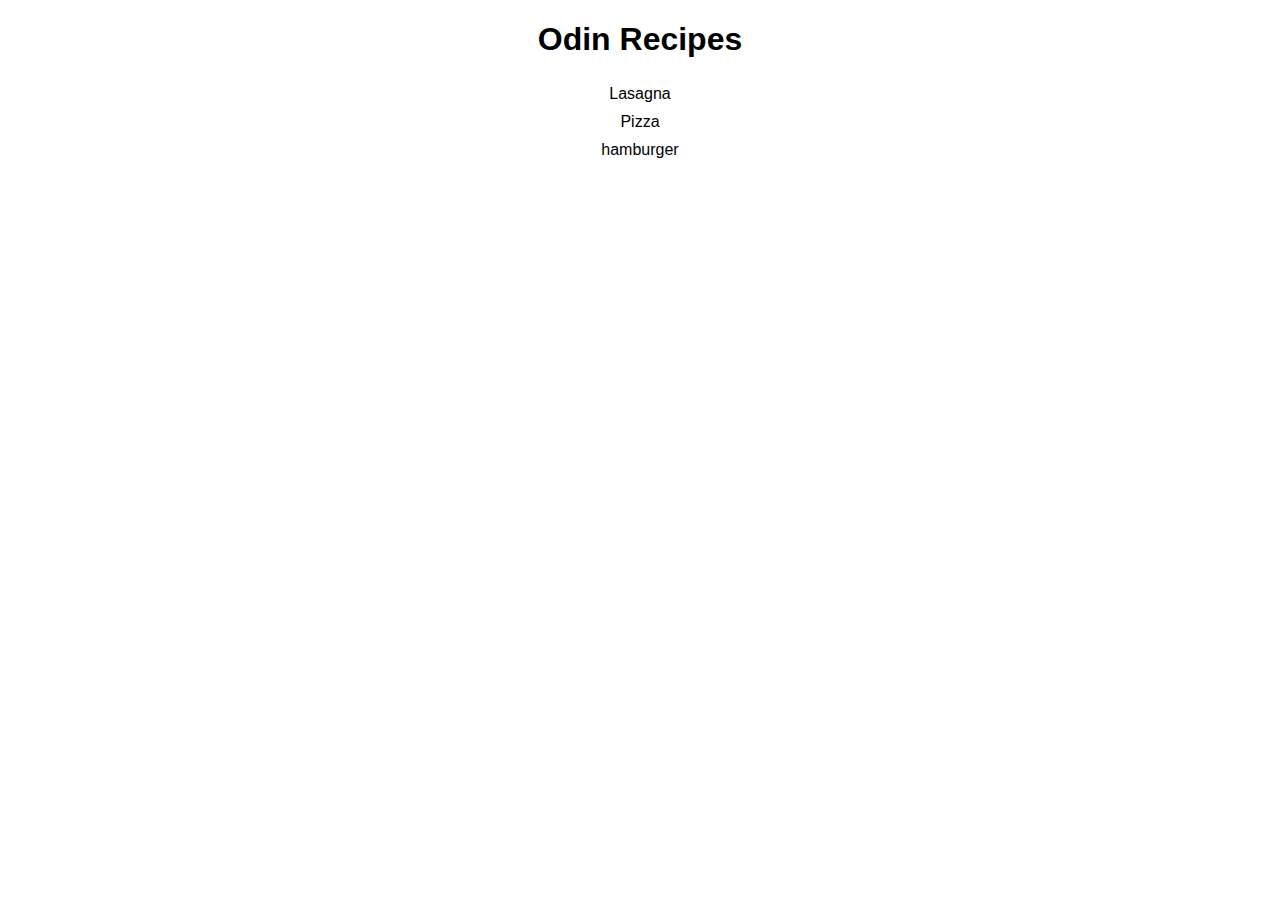
<file: index.html>
<!DOCTYPE html>
<html lang="en">

<head>
    <meta charset="UTF-8">
    <meta name="viewport" content="width=device-width, initial-scale=1.0">
    <link rel="stylesheet" href="style.css">
    <title>Odin Recipes</title>
</head>

<body>
    <h1>Odin Recipes</h1>
    <a href="recipes/lasagna.html">Lasagna</a>
    <a href="recipes/pizza.html">Pizza</a>
    <a href="recipes/hamburger.html">hamburger</a>
</body>

</html>
</file>
<file: style.css>
* {
    box-sizing: border-box;
}

img {
    width: 300px;
    height: auto;
    display: block;
    margin: auto;
}

h1,
p,
ul,
a {
    text-align: center;
    font-family: Arial, Helvetica, sans-serif;
}

ul {
    padding-inline-start: 0px;
    margin: 0px;
    padding-top: 10px;
}

li {
    list-style-type: none;
    font-size: small;
}

a {
    display: block;
    padding: 5px;
    text-decoration: none;
    color: black;
}
</file>
